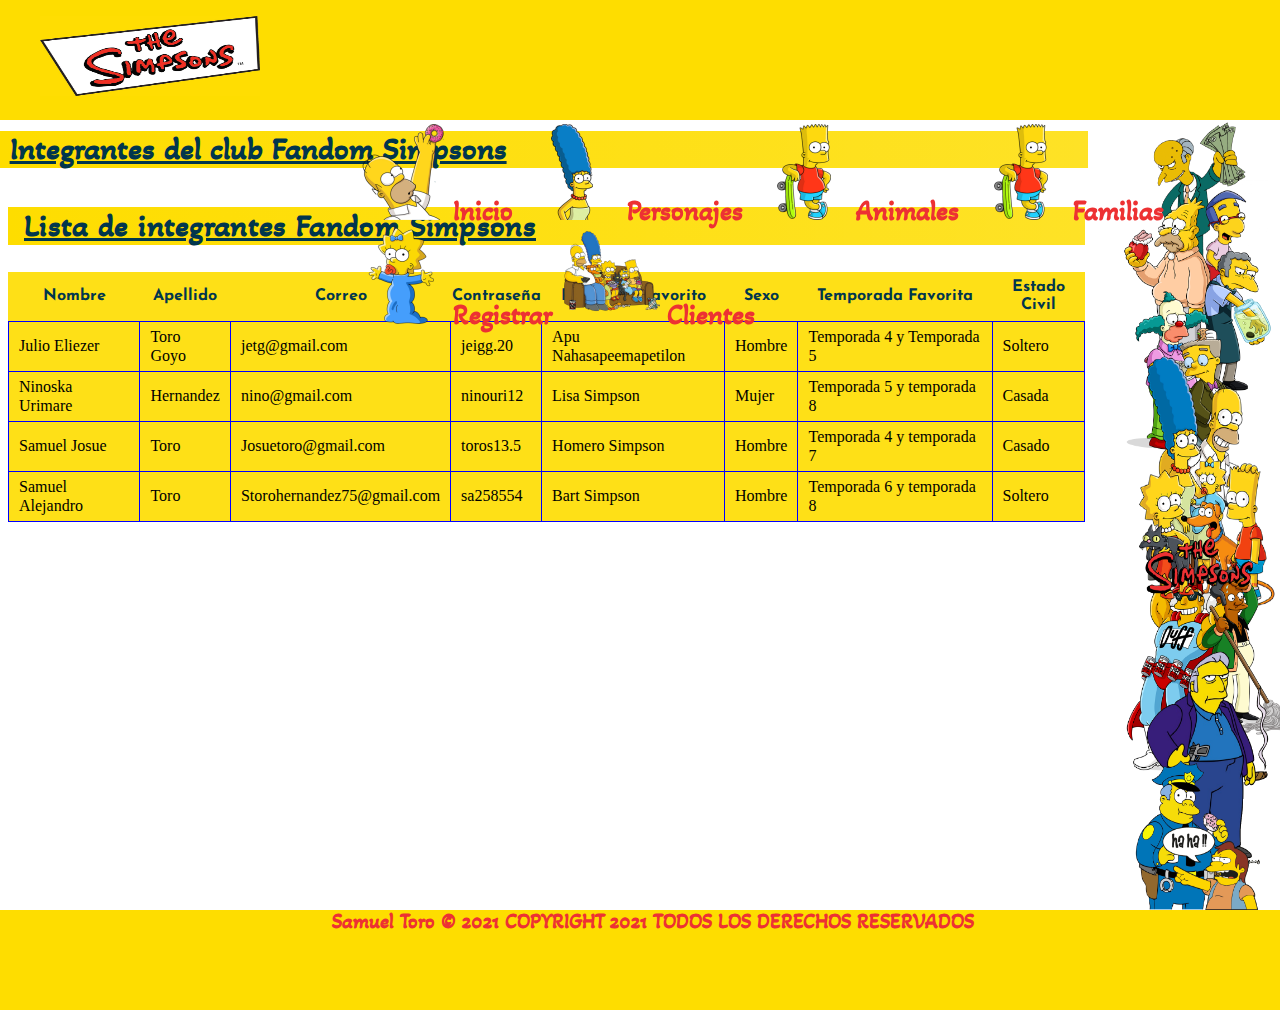
<file: pages clientes/clientes.html>
<!DOCTYPE html>
<html lang="es">
<head>
    <meta charset="UTF-8">
    <meta http-equiv="X-UA-Compatible" content="IE=edge">
    <meta name="viewport" content="width=device-width, initial-scale=1.0">
    <link rel="stylesheet" href="./estilos.css">
    <link rel="stylesheet" href="../css/normalize.css">
    <link href="https://fonts.googleapis.com/css2?family=Akaya+Kanadaka&display=swap" rel="stylesheet">
    <link href="https://fonts.googleapis.com/css2?family=Josefin+Sans:ital,wght@0,400;1,300&display=swap" rel="stylesheet">

    <title>Los Simpsons</title>
</head>
<body class="fondo">
    
<header>
    <a href="../index.html">
        <figure>
            <img src="../img/logo1.jpg" alt=""  width="220px">
        </figure>
    </a>

        <nav>
            <ul class="link">
                <a href="../index.html">
                    <li class="link-1">Inicio</li>
                </a>
                <a href="../pages personajes/personajes.html">
                    <li class="link-2">Personajes</li>
                </a>
                <a href="../pages animales/animales.html">
                    <li class="link-3">Animales</li>
                </a>
              
                <a href="../pages familias/family.html">
                    <li class="link-4">Familias</li>
                </a>

                <a href="../pages registro/registro.html">
                    <li class="link-5">Registrar</li>
                </a>

                <a href="./clientes.html">
                    <li class="link-6">Clientes</li>
                </a>
            </ul>
        </nav>
</header>
<div id="contenedor">
    <aside>
        <img src="../img/Sin título.png" alt="asd" width="110%" height="100%">
    </aside>
    <!-- FORMULARIO DE REGISTRO -->
    <section id="clientes">
        <h1> Integrantes del club Fandom Simpsons</h1>
        <article class="art-clientes">
            <h2>Lista de integrantes Fandom Simpsons</h2>
            
            <table width="100%">
                <thead>
                    <tr>
                        <th>Nombre</th>
                        <th>Apellido</th>
                        <th>Correo</th>
                         <th>Contraseña</th>
                        <th>Personaje Favorito</th>
                        <th>Sexo</th>
                        <th>Temporada Favorita</th>
                        <th>Estado Civil</th>

                    </tr>
                </thead>
                <tbody>
                    <tr>
                        <td>Julio Eliezer</td>
                        <td>Toro Goyo</td>
                        <td>jetg@gmail.com</td>
                        <td>jeigg.20</td>
                        <td>Apu Nahasapeemapetilon</td>
                        <td>Hombre</td>
                        <td>Temporada 4 y Temporada 5</td>
                        <td>Soltero</td>
                    </tr>
                    <tr>
                        <td>Ninoska Urimare</td>
                        <td>Hernandez</td>
                        <td>nino@gmail.com</td>
                        <td>ninouri12</td>
                        <td>Lisa Simpson</td>
                        <td>Mujer</td>
                        <td>Temporada 5 y temporada 8</td>
                        <td>Casada</td>
                    </tr>
                    <tr>
                        <td>Samuel Josue</td>
                        <td>Toro</td>
                        <td>Josuetoro@gmail.com</td>
                        <td>toros13.5</td>
                        <td>Homero Simpson</td>
                        <td>Hombre</td>
                        <td>Temporada 4 y temporada 7</td>
                        <td>Casado</td>
                    </tr>
                    <tr>
                        <td>Samuel Alejandro</td>
                        <td>Toro</td>
                        <td>Storohernandez75@gmail.com</td>
                        <td>sa258554</td>
                        <td>Bart Simpson</td>
                        <td>Hombre</td>
                        <td>Temporada 6 y temporada 8</td>
                        <td>Soltero</td>
                    </tr>
                   
                </tbody>
            </table>
        </article>
    </section>
</div> 


 
<footer>
    <h4> Samuel Toro &copy 2021 COPYRIGHT 2021 TODOS LOS DERECHOS RESERVADOS</h4>
</footer>




</body>
</html>
</file>
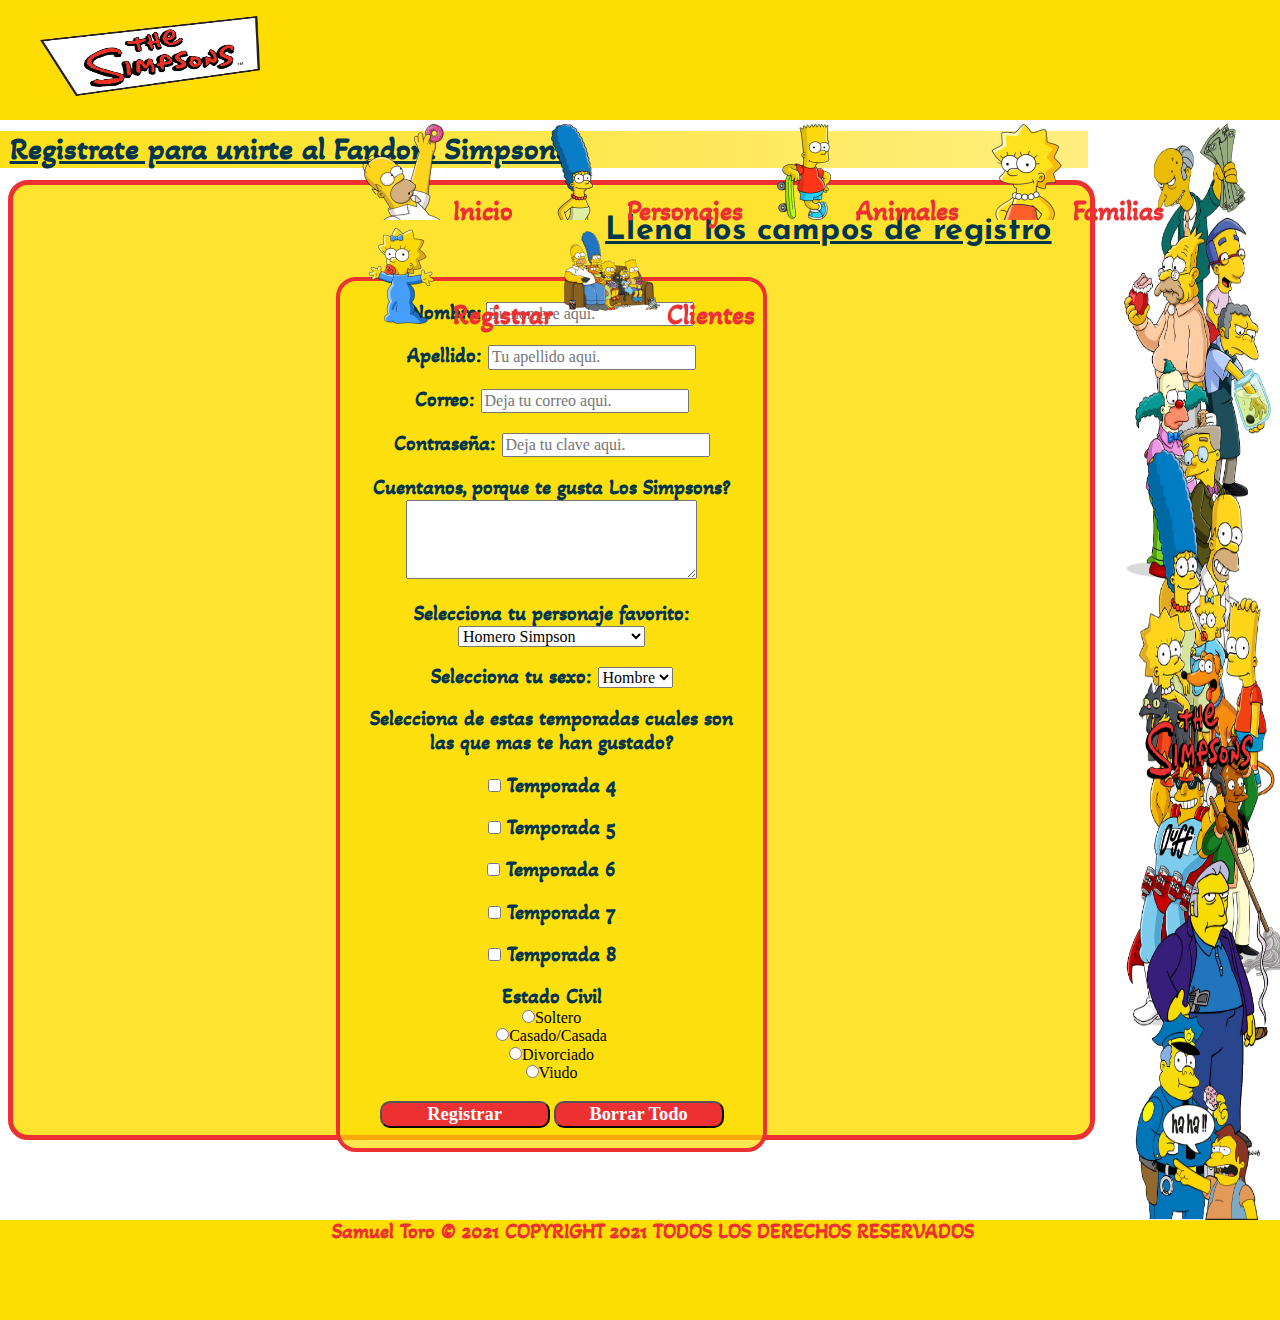
<file: pages registro/registro.html>
<!DOCTYPE html>
<html lang="es">
<head>
    <meta charset="UTF-8">
    <meta http-equiv="X-UA-Compatible" content="IE=edge">
    <meta name="viewport" content="width=device-width, initial-scale=1.0">
    <link rel="stylesheet" href="./estilos.css">
    <link rel="stylesheet" href="../css/normalize.css">
    <link href="https://fonts.googleapis.com/css2?family=Akaya+Kanadaka&display=swap" rel="stylesheet">
    <link href="https://fonts.googleapis.com/css2?family=Josefin+Sans:ital,wght@0,400;1,300&display=swap" rel="stylesheet">

    <title>Los Simpsons</title>
</head>
<body class="fondo">
    
<header>
    <a href="../index.html">
        <figure>
            <img src="../img/logo1.jpg" alt=""  width="220px">
        </figure>
    </a>

        <nav>
            <ul class="link">
                <a href="../index.html">
                    <li class="link-1">Inicio</li>
                </a>
                <a href="../pages personajes/personajes.html">
                    <li class="link-2">Personajes</li>
                </a>
                <a href="../pages animales/animales.html">
                    <li class="link-3">Animales</li>
                </a>
              
                <a href="../pages familias/family.html">
                    <li class="link-4">Familias</li>
                </a>

                <a href="./registro.html">
                    <li class="link-5">Registrar</li>
                </a>

                <a href="../pages clientes/clientes.html">
                    <li class="link-6">Clientes</li>
                </a>
            </ul>
        </nav>
</header>
<div id="contenedor">
    <aside>
        <img src="../img/Sin título.png" alt="asd" width="110%" height="100%">
    </aside>
    <!-- FORMULARIO DE REGISTRO -->
    <section id="registro">
        <h1> Registrate para unirte al Fandom Simpsons</h1>
        <article class="art-registro">
            <h2>Llena los campos de registro</h2>
            <div style="display:flex;">
            <form action="procesar.php" method="get">

                <label for="">Nombre:</label>
                <input type="text" name="nombre"  id="name" placeholder="Tu nombre aqui." required> <br> <br>
                <label for="">Apellido: </label>
                <input type="text" name="apellido"  id="last-name" placeholder="Tu apellido aqui." maxlength="10"><br><br>
                <label for="">Correo: </label>
                <input type="email" name="correo" id="email" placeholder="Deja tu correo aqui." required><br><br>
                <label for="">Contraseña: </label>
                <input type="password" name="clave" id="password" placeholder="Deja tu clave aqui." required><br><br>
                <label for="">Cuentanos, porque te gusta Los Simpsons? </label><br>
                <textarea name="descripcion" id="" cols="30" rows="4" maxlength="100"></textarea><br><br>

                <label for="">Selecciona tu personaje favorito: </label>
                <select name="personaje" id="">
                    <option value="1">Homero Simpson</option>
                    <option value="2">Bart Simpson</option>
                    <option value="3">Apu Nahasapeemapetilon</option>
                    <option value="4">Flanders</option>
                    <option value="5">Moe Szyslak</option>
                    <option value="6">Seymour Skinner</option>
                    <option value="7">Otto Mann</option>
                    <option value="8">Bob Terwilliger</option>
                    <option value="9">Duffman</option>
                    <option value="10">Lisa Simpson</option>
                </select><br><br>
                <label for="">Selecciona tu sexo: </label>
                <select name="sexo" id="">
                    <option value="1">Hombre</option>
                    <option value="2">Mujer</option>
                   
                </select><br><br>
                <label for=""> Selecciona de estas temporadas cuales son las que mas te han gustado?</label> <br><br>
                <label for=""> <input type="checkbox" name="temporada4" id="1" value="1checkbox" > Temporada 4</label> <br><br>
                <label for=""> <input type="checkbox" name="temporada5" id="2" value="2checkbox" > Temporada 5</label> <br><br>
                <label for=""> <input type="checkbox" name="temporada6" id="3" value="3checkbox" > Temporada 6</label> <br><br>
                <label for=""> <input type="checkbox" name="temporada7" id="4" value="4checkbox" > Temporada 7</label> <br><br>
                <label for=""> <input type="checkbox" name="temporada8" id="5" value="5checkbox" > Temporada 8</label> <br><br>
                
                <label for="">Estado Civil</label><br>
                <input type="radio" name="civil" value="1" id="">Soltero <br>
                <input type="radio" name="civil" value="2" id="">Casado/Casada <br>
                <input type="radio" name="civil" value="3" id="">Divorciado <br>
                <input type="radio" name="civil" value="4" id="">Viudo <br><br>

                <input class="btn-form" type="submit" value="Registrar">
                <input class="btn-form" type="reset" value="Borrar Todo">

            </form>
            </div>
        </article>
    </section>
</div> 


 
<footer>
    <h4> Samuel Toro &copy 2021 COPYRIGHT 2021 TODOS LOS DERECHOS RESERVADOS</h4>
</footer>




</body>
</html>
</file>
<file: pages clientes/estilos.css>
header {
    
    height: 120px;
    background-color:rgb(254,221,0);
    width: 100%;
    left: 0;
    top: 0;
    position: fixed;
    
}
figure {
    width: 10%;
    float: left;
}
figure img {
    height: 80px; 
}
nav {
    float:left;
    width: 70%;
    margin-left: 300px;
}
.link {
    margin-top: 0.5em;

}
.link-1 {
float:left;
list-style-image: url(../img/toons_homer_simpson_homersimpson_2387.ico) ;
margin-left:4em;

color:rgb(237,49,51);
font-family:'Akaya Kanadaka', cursive;
font-weight: bold;
font-size: 7.5mm;

}
.link-2 {
    float:left;
    list-style-image: url(../img/toons_marge_simpson_margesimpson_2379.ico)  ;
    margin-left:4em;
    
    color:rgb(237,49,51);
    font-family:'Akaya Kanadaka', cursive;
    font-weight: bold;
    font-size: 7.5mm;
    
    }
.link-3 {
float:left;

margin-left:4em;
list-style-image: url(../img/toons_bart_simpson_bartsimpson_patin_2371.ico);
color:rgb(237,49,51);
font-family:'Akaya Kanadaka', cursive;
font-weight: bold;
font-size: 7.5mm;

}
.link-4 {
    float:left;
    
    margin-left:4em;
    list-style-image: url(../img/toons_bart_simpson_bartsimpson_patin_2371.ico);
    color:rgb(237,49,51);
    font-family:'Akaya Kanadaka', cursive;
    font-weight: bold;
    font-size: 7.5mm;
    
    }
.link-5 {
    float:left;
    
    margin-left:4em;
    list-style-image: url(../img/toons_maggiesimpson_maggiesimpson_toons_2380.ico);
    color:rgb(237,49,51);
    font-family:'Akaya Kanadaka', cursive;
    font-weight: bold;
    font-size: 7.5mm;
    
    }
.link-6 {
        float:left;
        
        margin-left:4em;
        list-style-image: url(../img/toons_thesimpsons_simpsons_simpson_2372.ico);
        color:rgb(237,49,51);
        font-family:'Akaya Kanadaka', cursive;
        font-weight: bold;
        font-size: 7.5mm;
        
        }
aside {
    width: 15%;
    height: 790px;
    float: right;
    padding-top: 120px;
     
  
}
/* CONTENEDOR */
#contenedor {
    height: 650px;
}
/*  Secciones   */

#clientes {
    padding-top: 110px;
    width: 85%;
    float: left;
    height: 265px;
}
#historia {
    padding-top: 100px;
    width: 85%;
    float: left;
    height: 380px;
}
#escenario {
    padding-top: 100px;
    width: 85%;
    float: left;
    height: 300px;
}
#temas {
    padding-top: 100px;
    width: 85%;
    float: left;
    height: 300px;
}
#video {
    padding-top: 100px;
    width: 85%;
    float: left;
    height: 50px;
}

section h1 {
    margin-bottom: 1mm;
    background:  linear-gradient(to right,rgb(254,221,0),rgb(254,221,0,.85));
    color:rgb(1, 54, 77);
    font-family:'Akaya Kanadaka', cursive;
    text-decoration:underline;
    font-weight: bold;
    text-indent: 0.3em;
}
.art-clientes {
    width: 99%;
    height: 300px;
    float: left;
    margin: 0.5em;
   
}
article h3 {
    color:rgb(1, 54, 77);
    font-family: 'Josefin Sans', sans-serif;
    font-weight: bold;
    line-height: 1.2em;
    text-indent: 1em;
    letter-spacing: 0.3px;
    word-spacing: 0.3px;
}
article h2 {
    background:  linear-gradient(to right,rgb(254,221,0),rgb(254,221,0,.85));
    color:rgb(1, 54, 77);
    font-family:'Akaya Kanadaka', cursive;
    font-weight: bold;
    font-size: 2em;
    line-height: 1.2em;
    text-indent: 0.5em;
    text-decoration: underline;
    letter-spacing: 0.3px;
    word-spacing: 0.3px;
    text-align: left;
}
.art-historia {
    width: 99%;
    height: 420px;
    float: left;
    margin: 0.5em;
    background-color: rgb(254,221,0,.8);
}
.art-escenario {
    width: 99%;
    height: 330px;
    float: left;
    margin: 0.5em;
    background-color: rgb(254,221,0,.8);
}
.art-temas {
    width: 99%;
    height: 300px;
    float: left;
    margin: 0.5em;
    background-color: rgb(254,221,0,.8);

}

.art-video video {

    width: 1200px;
    height: 720px;
    float: left;
    margin: 0.5em;
  

}

/*estilos de tablas*/
#t-crono {
    width: 80%;
}
tr {
    height: 50px;
}
table tr td {
    border: 1.5px solid blue;
}
table {
    border-collapse: collapse;
    background-color: rgb(254,221,0, 0.91);
}
td {
    /* padding: 10px; */
    vertical-align: middle;
    /* padding-left: 10px;
    padding-right: 10px; */
    padding: 0 10px;
}
table th {
    color:rgb(1, 54, 77);
    font-family: 'Josefin Sans', sans-serif;
}
/*  FOOTER  */

footer {
    background-color: rgb(254,221,0);
    text-align: center;
    height: 100px;
    margin-top: 260px;
    width: 102%;
}
footer h4 {
    margin-top: 0.3mm;
    font-family:'Akaya Kanadaka', cursive;
    font-weight: bold;
    font-size: 1.3em;
    color: rgb(237,49,51);
}

.fondo {
background-image: url(https://vignette.wikia.nocookie.net/lossimpson/images/5/50/Wiki-background/revision/latest?cb=20200108235134&path-prefix=es);
}
</file>
<file: pages registro/estilos.css>
header {
    
    height: 120px;
    background-color:rgb(254,221,0);
    width: 100%;
    left: 0;
    top: 0;
    position: fixed;
    
}
figure {
    width: 10%;
    float: left;
}
figure img {
    height: 80px; 
}
nav {
    float:left;
    width: 70%;
    margin-left: 300px;
}
.link {
    margin-top: 0.5em;

}
.link-1 {
float:left;
list-style-image: url(../img/toons_homer_simpson_homersimpson_2387.ico) ;
margin-left:4em;

color:rgb(237,49,51);
font-family:'Akaya Kanadaka', cursive;
font-weight: bold;
font-size: 7.5mm;

}
.link-2 {
    float:left;
    list-style-image: url(../img/toons_marge_simpson_margesimpson_2379.ico)  ;
    margin-left:4em;
    
    color:rgb(237,49,51);
    font-family:'Akaya Kanadaka', cursive;
    font-weight: bold;
    font-size: 7.5mm;
    
    }
.link-3 {
float:left;

margin-left:4em;
list-style-image: url(../img/toons_bart_simpson_bartsimpson_patin_2371.ico);
color:rgb(237,49,51);
font-family:'Akaya Kanadaka', cursive;
font-weight: bold;
font-size: 7.5mm;

}
.link-4 {
    float:left;
    
    margin-left:4em;
    list-style-image: url(../img/toons_lisa_simpson_lisasimpson_2378.ico);
    color:rgb(237,49,51);
    font-family:'Akaya Kanadaka', cursive;
    font-weight: bold;
    font-size: 7.5mm;
    
    }
    .link-5 {
        float:left;
        
        margin-left:4em;
        list-style-image: url(../img/toons_maggiesimpson_maggiesimpson_toons_2380.ico);
        color:rgb(237,49,51);
        font-family:'Akaya Kanadaka', cursive;
        font-weight: bold;
        font-size: 7.5mm;
        
        }
    .link-6 {
            float:left;
            
            margin-left:4em;
            list-style-image: url(../img/toons_thesimpsons_simpsons_simpson_2372.ico);
            color:rgb(237,49,51);
            font-family:'Akaya Kanadaka', cursive;
            font-weight: bold;
            font-size: 7.5mm;
            
            }
aside {
    width: 15%;
    height: 1100px;
    float: right;
    padding-top: 120px;
     
  
}
/* CONTENEDOR */
#contenedor {
    height: 960px;
}
/*  Secciones   */

#registro {
    padding-top: 110px;
    width: 85%;
    float: left;
    height: 265px;
}
#historia {
    padding-top: 100px;
    width: 85%;
    float: left;
    height: 380px;
}
#escenario {
    padding-top: 100px;
    width: 85%;
    float: left;
    height: 300px;
}
#temas {
    padding-top: 100px;
    width: 85%;
    float: left;
    height: 300px;
}
#video {
    padding-top: 100px;
    width: 85%;
    float: left;
    height: 50px;
}

section h1 {
    margin-bottom: 1mm;
    background:  linear-gradient(to right,rgb(254,221,0,.9),rgb(254,221,0,.5));
    color:rgb(1, 54, 77);
    font-family:'Akaya Kanadaka', cursive;
    text-decoration:underline;
    font-weight: bold;
    text-indent: 0.3em;
    
}
.art-registro {
    width: 99%;
    height: 950px;
    float: left;
    margin: 0.5em;
    background-color: rgb(254,221,0,.81);
    border: 5px solid rgb(237,49,51);
    border-radius: 20px;
}
article h3 {
    color:rgb(1, 54, 77);
    font-family: 'Josefin Sans', sans-serif;
    font-weight: bold;
    line-height: 1.2em;
    text-indent: 1em;
    letter-spacing: 0.3px;
    word-spacing: 0.3px;
}
article h2 {
    color:rgb(1, 54, 77);
    font-family: 'Josefin Sans', sans-serif;
    font-weight: bold;
    font-size: 2em;
    line-height: 1.2em;
    text-indent: 1em;
    text-decoration: underline;
    letter-spacing: 0.3px;
    word-spacing: 0.3px;
    margin-left: 17.5em;
}
.art-historia {
    width: 99%;
    height: 420px;
    float: left;
    margin: 0.5em;
    background-color: rgb(254,221,0,.8);
}
.art-escenario {
    width: 99%;
    height: 330px;
    float: left;
    margin: 0.5em;
    background-color: rgb(254,221,0,.8);
}
.art-temas {
    width: 99%;
    height: 300px;
    float: left;
    margin: 0.5em;
    background-color: rgb(254,221,0,.8);

}

.art-video video {

    width: 1200px;
    height: 720px;
    float: left;
    margin: 0.5em;
  

}
/*Estilos del formulario*/
form {
    width: 610px;
    margin: 0 30%;
    background-color: rgb(254,221,0,0.70);
    border: 4px solid rgb(237,49,51);
    border-radius: 20px;
    padding: 20px;
    text-align: center;
    /* display: flex;
    flex-direction: column;
    align-items: center;
    justify-content: space-between; */
}
form label {
    font-family:'Akaya Kanadaka', cursive;
    font-size: 1.3em;
    color: rgb(1, 54, 77);
    font-weight:bolder;
}
.btn-form {
    background-color: rgb(237,49,51);
    color: white;
    width: 170px;
    font-size: 1.15em;
    font-weight: bold;
    border-radius: 10px;
}

/*  FOOTER  */

footer {
    background-color: rgb(254,221,0);
    text-align: center;
    height: 100px;
    margin-top: 260px;
    width: 102%;
}
footer h4 {
    margin-top: 0.3mm;
    font-family:'Akaya Kanadaka', cursive;
    font-weight: bold;
    font-size: 1.3em;
    color: rgb(237,49,51);
}

.fondo {
background-image: url(https://vignette.wikia.nocookie.net/lossimpson/images/5/50/Wiki-background/revision/latest?cb=20200108235134&path-prefix=es);
}
</file>
